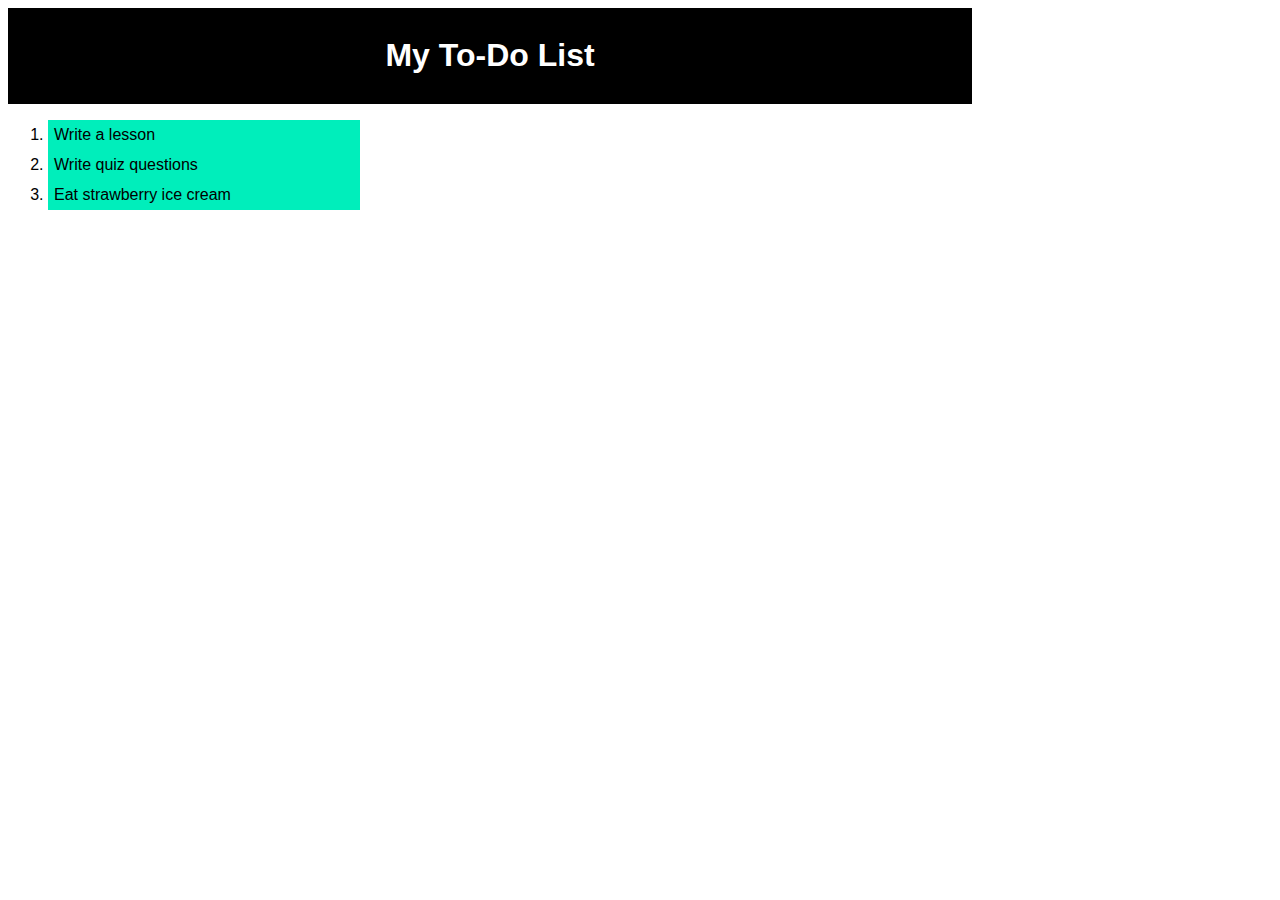
<file: CSS Intro/index.html>
<!DOCTYPE html>
<html lang="en">
<head>
    <meta charset="UTF-8">
    <meta name="viewport" content="width=device-width, initial-scale=1.0">
    <title>Chris Minnick's To-Do List</title>
    <link rel="stylesheet" href="style.css">
<body>
    <header>
    <h1>My To-Do List</h1>
    </header>
    <ol>
        <li>Write a lesson</li>
        <li>Write quiz questions</li>
        <li>Eat strawberry ice cream</li>
    </ol>
</body>
</html>
</file>
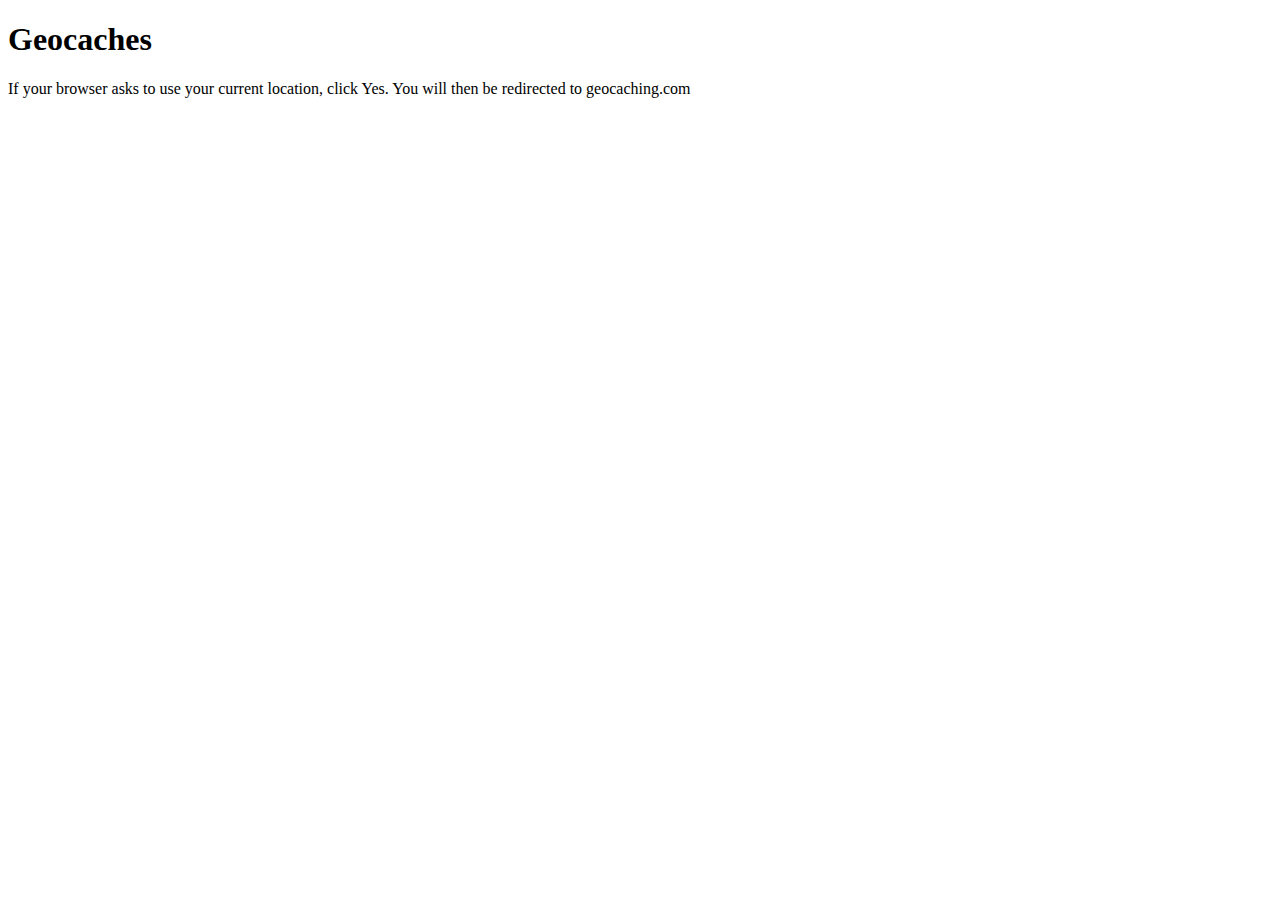
<file: Device Features and Storage/assignment.html>
<!DOCTYPE html>
<html>
    <head>
        <title>Find Caches Near Me!</title>
        <script>
        navigator.geolocation.getCurrentPosition(makeLink, noLink);
        
        function makeLink(position)
        {
        var lat = position.coords.latitude;
        var long = position.coords.longitude;
        document.location.href="http://www.geocaching.com/seek/nearest.aspx?origin_lat="+lat+"&origin_long="+long+"&dist=100&submit3=Search";
        
        }
        function noLink()
        {
        alert('Location not found!');
        }
        
        </script>
    </head>
    
    <body>
        <h1>Geocaches</h1>
        <p>If your browser asks to use your current location, click Yes. You will then be redirected to geocaching.com</p>
    </body>
</html>
</file>
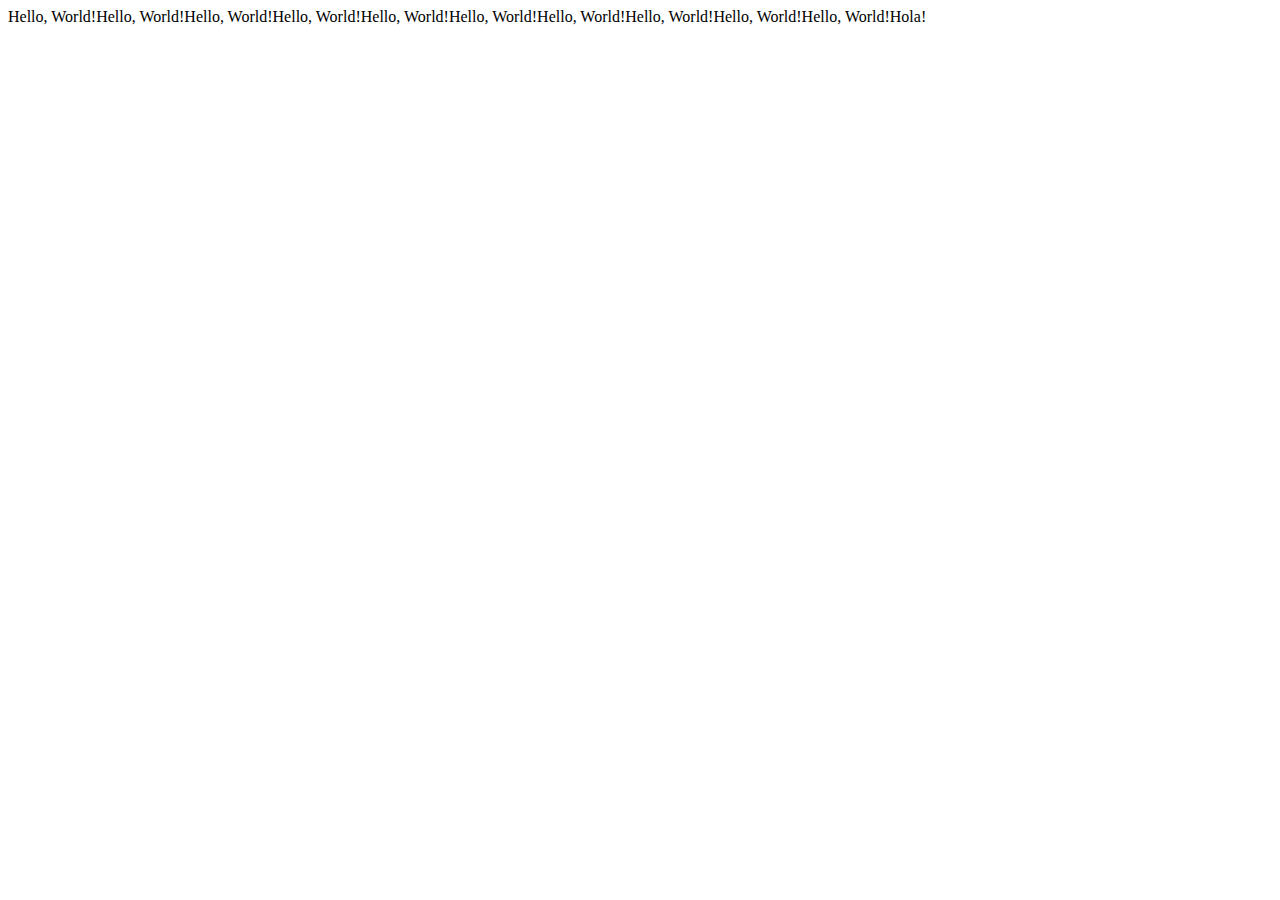
<file: JavaScript Lesson/js.html>
<!DOCTYPE html>
<html lang="en">
<head>
    <meta charset="UTF-8">
    <meta name="viewport" content="width=device-width, initial-scale=1.0">
    <title>JavaScript Lesson</title>
</head>
<body>
    <script>
        var message;
        var language = "Spanish";
        message = "Hello, World!";
        
        for (i=0; i<10; i++) {
            document.write(message);
        }

        if (language==="English") {
            document.write("How are you?");
        }else {
            document.write("Hola!");
        }
    </script>
</body>
</html>
</file>
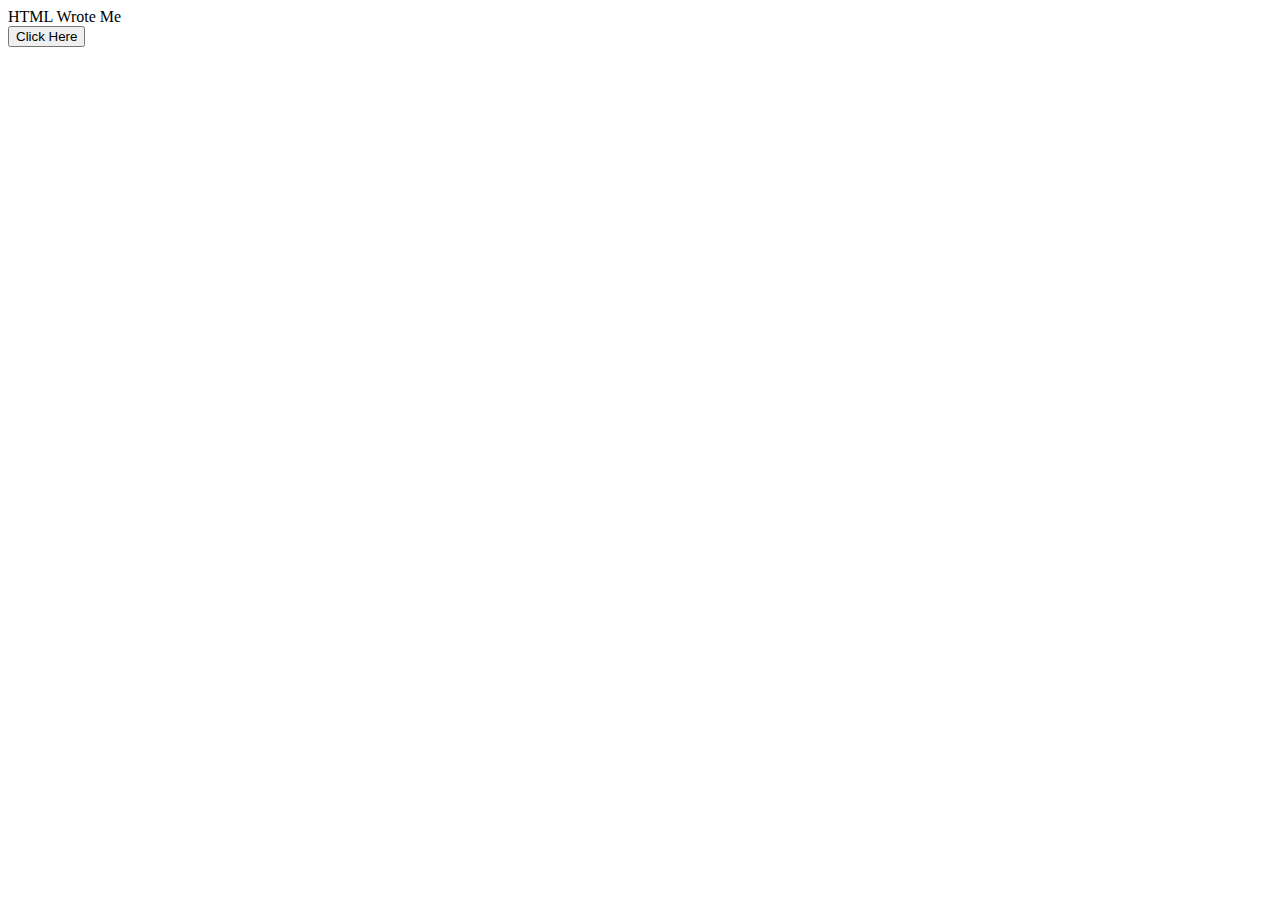
<file: JavaScript Lesson/onClickExample.html>
<!DOCTYPE html>
<html lang="en">
<head>
    <meta charset="UTF-8">
    <meta name="viewport" content="width=device-width, initial-scale=1.0">
    <title>What's the text?</title>
</head>
<body>
    <div id="myWords">
        HTML Wrote Me
    </div>

    <!-- Changes the content of the HTML by it's id on click of the button-->
    <button onclick="document.getElementById('myWords').innerHTML='JavaScript wrote me';">
        Click Here
    </button>
</body>
</html>
</file>
<file: CSS Intro/style.css>
body {
    font-family: Verdana, Arial, sans-serif;
}

header {
    background: #000000;
    width: 75%;
    padding: 8px;
    color: #ffffff;
    text-align: center;
}

li {
    width: 300px;
    background: #00eebb;
    padding: 6px;
}
</file>
